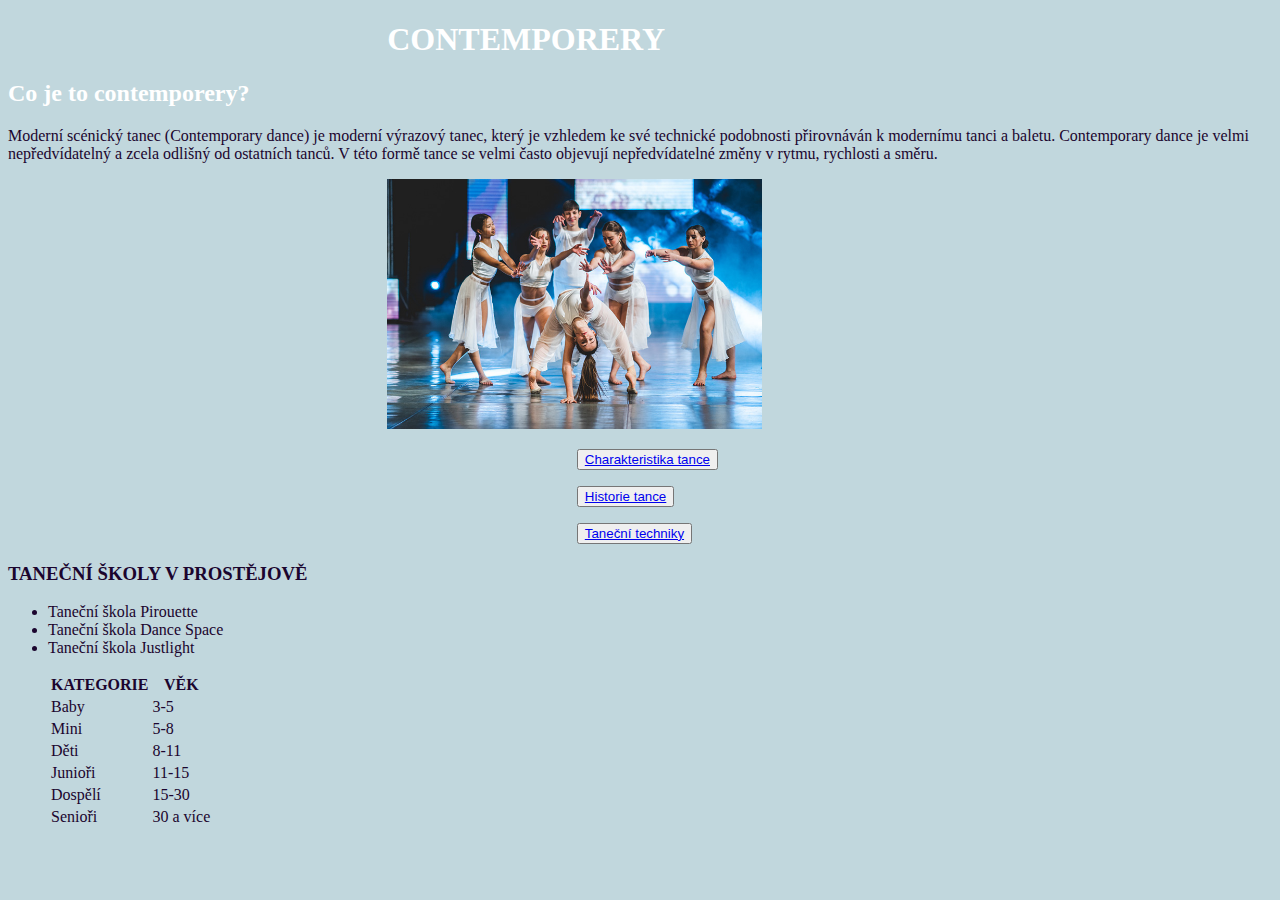
<file: index.html>
<!DOCTYPE html>
<html lang="en">
<head>
    <meta charset="UTF-8">
    <meta name="viewport" content="width=device-width, initial-scale=1.0">
    <title>Document</title>
    <link rel="stylesheet" href="stylecek.css">
</head>



<body>
  
  <h1>CONTEMPORERY</h1>  
  <h2>Co je to contemporery?</h2>  
  <div></div>
</p>Moderní scénický tanec (Contemporary dance) je moderní výrazový tanec,
 který je vzhledem ke své technické podobnosti přirovnáván k modernímu tanci
  a baletu. Contemporary dance je velmi nepředvídatelný a zcela odlišný od 
  ostatních tanců. V této formě tance se velmi často objevují nepředvídatelné 
  změny v rytmu, rychlosti a směru.
</p>
</div>
<img src="fotka4.jpg" alt="">
  
  <p></p>
  <button> <a href="Charakteristika.html">Charakteristika tance</a></button>
  
  <p></p>
  <button><a href="historie.html">Historie tance</a></button>
  
  <p></p>
  <button><a href="techniky.html">Taneční techniky</a></button>
<section></section>
<article>
  <h3>TANEČNÍ ŠKOLY V PROSTĚJOVĚ</h3>
  <ul>
    <li>  Taneční škola Pirouette
      <li>  Taneční škola Dance Space
        <li>  Taneční škola Justlight
        </p></body>
        
<section>
  <table>
      <thead>
          <tr>
              <th>KATEGORIE </th>
              <th>VĚK</th>
              
          </tr>
      </thead>
      <tbody>
          <tr>
              <td>Baby</td>
              <td>3-5</td>
              
               </tr>
          <tr>
              <td>Mini</td>
              <td>5-8</td>
            
          <tr>
              <td>Děti</td>
              <td>8-11</td>
            
          </tr>
          <td>Junioři</td>
              <td>11-15</td>
            </tr>
            
            <td>Dospělí</td>
              <td>15-30</td>

            </tr>
            
            <td>Senioři</td>
              <td>30 a více</td>

            
      </tbody>
  
  </table></body>
  <article>
   
  </section>
</file>
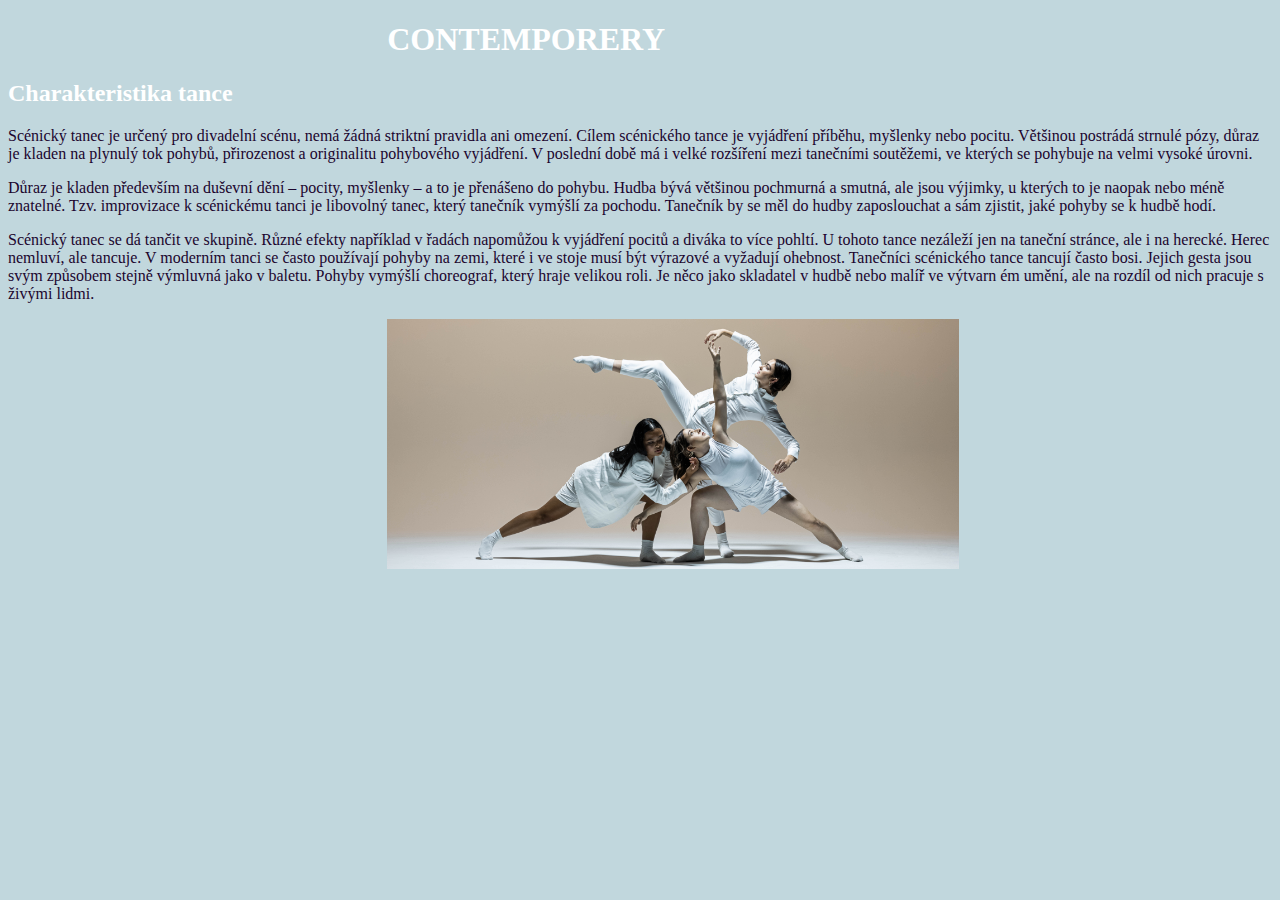
<file: Charakteristika.html>
<!DOCTYPE html>
<html lang="cs">
<head>
    <meta charset="UTF-8">
    <meta name="viewport" content="width=device-width, initial-scale=1.0">
    <title>Document</title>
    <link rel="stylesheet" href="stylecek.css"
</head>


<h1>CONTEMPORERY</h1>  
  <h2>Charakteristika tance</h2>  
</p>
Scénický tanec je určený pro divadelní scénu, nemá žádná striktní pravidla ani omezení. Cílem scénického tance je vyjádření příběhu, myšlenky nebo pocitu. Většinou postrádá strnulé pózy, důraz je kladen na plynulý tok pohybů, přirozenost a originalitu pohybového vyjádření. V poslední době má i velké rozšíření mezi tanečními soutěžemi, ve kterých se pohybuje na velmi vysoké úrovni.
</p>
Důraz je kladen především na duševní dění – pocity, myšlenky – a to je přenášeno do pohybu. Hudba bývá většinou pochmurná a smutná, ale jsou výjimky, u kterých to je naopak nebo méně znatelné. Tzv. improvizace k scénickému tanci je libovolný tanec, který tanečník vymýšlí za pochodu. Tanečník by se měl do hudby zaposlouchat a sám zjistit, jaké pohyby se k hudbě hodí.
</p>
Scénický tanec se dá tančit ve skupině. Různé efekty například v řadách napomůžou k vyjádření pocitů a diváka to více pohltí. U tohoto tance nezáleží jen na taneční stránce, ale i na herecké. Herec nemluví, ale tancuje. V moderním tanci se často používají pohyby na zemi, které i ve stoje musí být výrazové a vyžadují ohebnost. Tanečníci scénického tance tancují často bosi. Jejich gesta jsou svým způsobem stejně výmluvná jako v baletu. Pohyby vymýšlí choreograf, který hraje velikou roli. Je něco jako skladatel v hudbě nebo malíř ve výtvarn
ém umění, ale na rozdíl od nich pracuje s živými lidmi. 
</p>
<img src="fotka5.jpg" alt="">
</file>
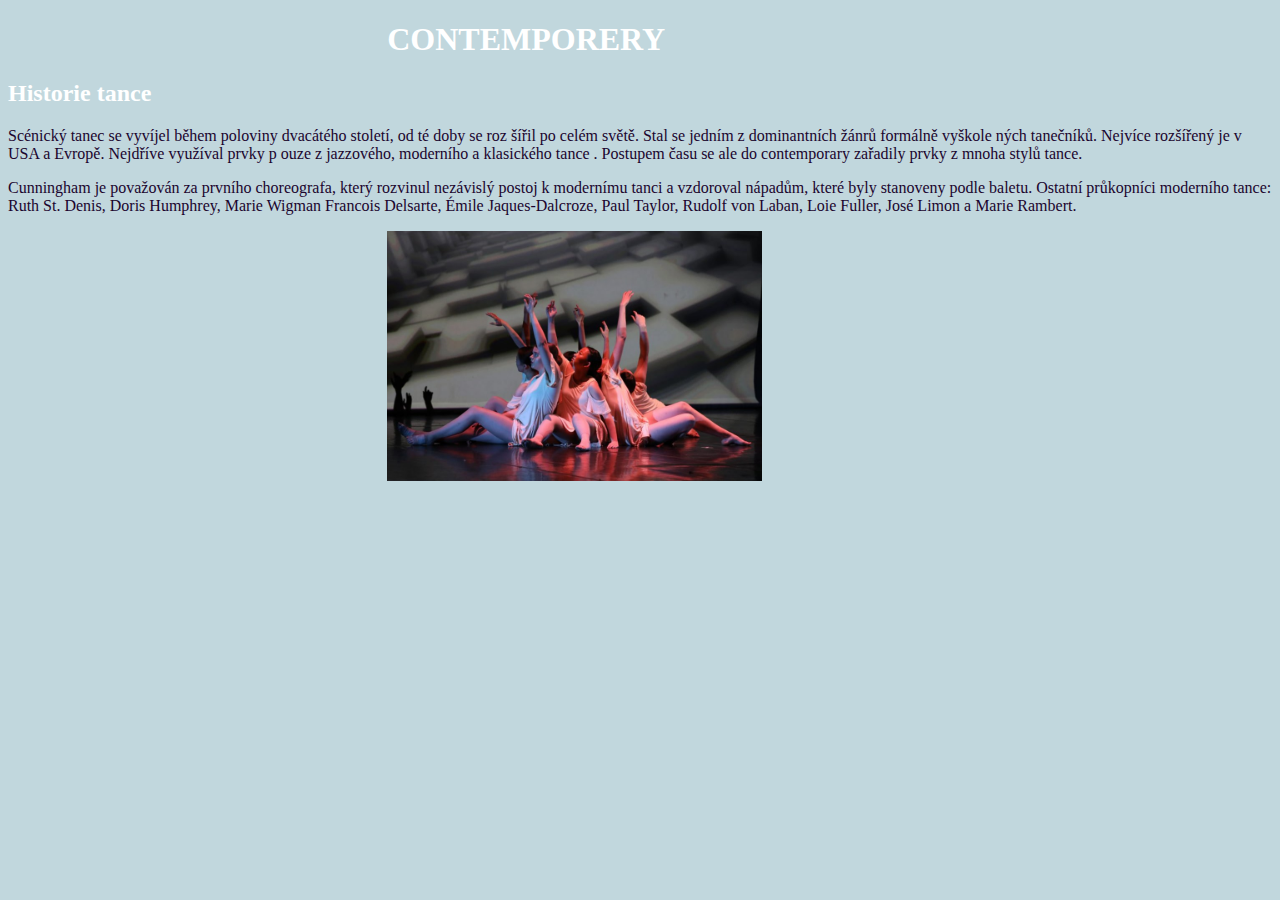
<file: historie.html>
<!DOCTYPE html>
<html lang="cs">
<head>
    <meta charset="UTF-8">
    <meta name="viewport" content="width=device-width, initial-scale=1.0">
    <title>Document</title>
    <link rel="stylesheet" href="stylecek.css"
</head>

<body>
    <h1>CONTEMPORERY</h1>  
    <h2>Historie tance</h2> 
</p>Scénický tanec se vyvíjel během poloviny dvacátého století, od té doby se roz
šířil po celém světě. Stal se jedním z dominantních žánrů formálně vyškole
ných tanečníků. Nejvíce rozšířený je v USA a Evropě. Nejdříve využíval prvky p
ouze z jazzového, moderního a klasického tance
. Postupem času se ale do contemporary zařadily prvky z mnoha stylů tance.

</p>Cunningham je považován za prvního choreografa, který rozvinul nezávislý 
postoj k modernímu tanci a vzdoroval nápadům, které byly stanoveny podle baletu.
 Ostatní průkopníci moderního tance: Ruth St. Denis, Doris Humphrey, Marie Wigman Francois Delsarte, Émile Jaques-Dalcroze, Paul Taylor, Rudolf von Laban,
  Loie Fuller, José Limon a Marie Rambert.
</p>
<img src="fotka2.jpg" alt="">









</body>
</file>
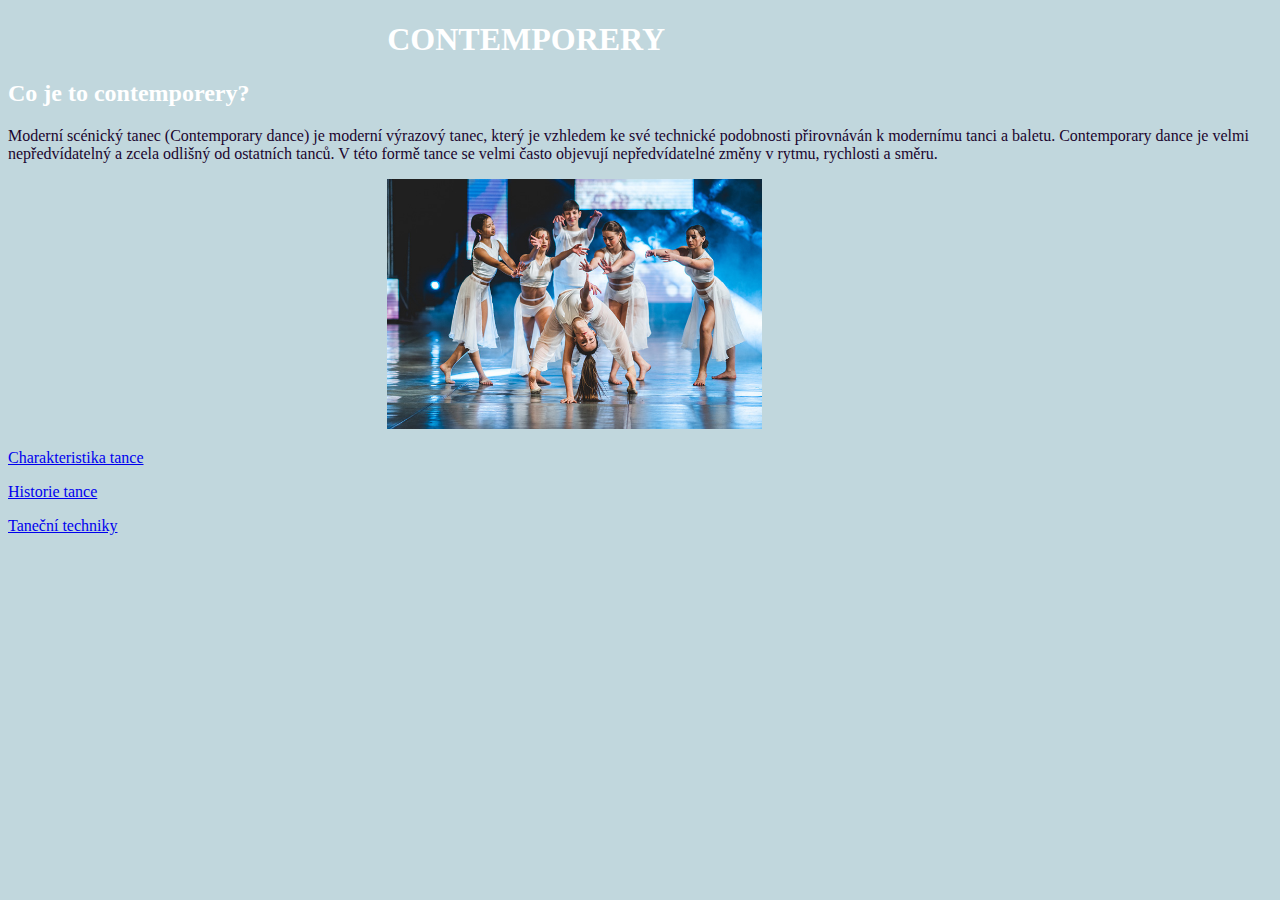
<file: html.html>
<!DOCTYPE html>
<html lang="en">
<head>
    <meta charset="UTF-8">
    <meta name="viewport" content="width=device-width, initial-scale=1.0">
    <title>Document</title>
    <link rel="stylesheet" href="stylecek.css"
</head>



<body>
  
  <h1>CONTEMPORERY</h1>  
  <h2>Co je to contemporery?</h2>  
</p>Moderní scénický tanec (Contemporary dance) je moderní výrazový tanec,
 který je vzhledem ke své technické podobnosti přirovnáván k modernímu tanci
  a baletu. Contemporary dance je velmi nepředvídatelný a zcela odlišný od 
  ostatních tanců. V této formě tance se velmi často objevují nepředvídatelné 
  změny v rytmu, rychlosti a směru.
</p>
</p>
<img src="fotka4.jpg" alt="">
  
<p></p>
<a href="Charakteristika.html">Charakteristika tance</a>

<p></p>
<a href="historie.html">Historie tance</a>

<p></p>
<a href="techniky.html">Taneční techniky</a>


</body>
</html>
</file>
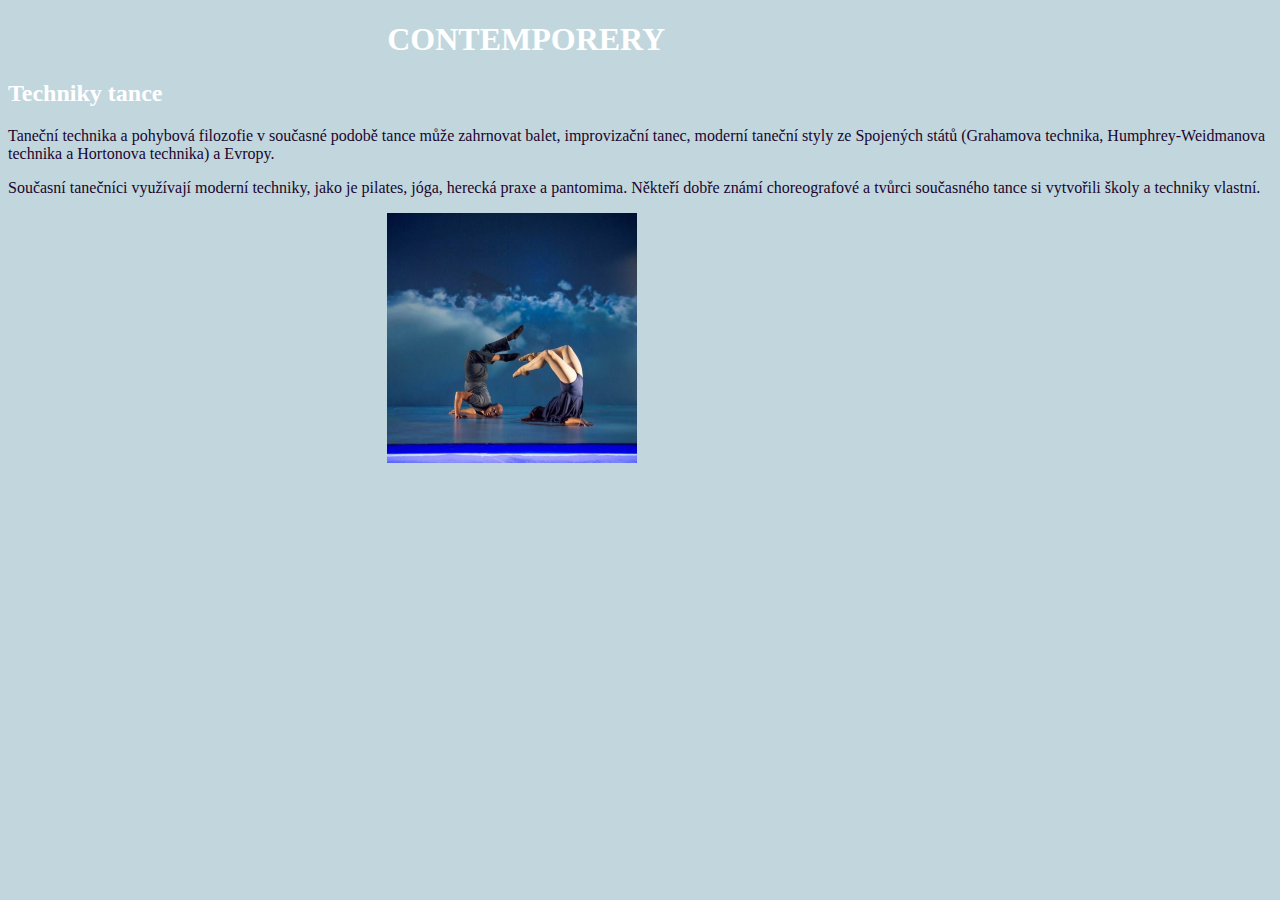
<file: techniky.html>
<!DOCTYPE html>
<html lang="cs">
<head>
    <meta charset="UTF-8">
    <meta name="viewport" content="width=device-width, initial-scale=1.0">
    <title>Document</title>
    <link rel="stylesheet" href="stylecek.css">
</head>

<body>
    <h1>CONTEMPORERY</h1>  
    <h2>Techniky tance</h2>    
</p>Taneční technika a pohybová filozofie v současné podobě tance může
 zahrnovat balet, improvizační tanec, moderní taneční
 styly ze Spojených států (Grahamova technika, 
 Humphrey-Weidmanova technika a Hortonova technika) a Evropy.
</p> Současní tanečníci využívají moderní techniky, jako je pilates, 
jóga, herecká praxe a pantomima. Někteří dobře známí choreografové a tvůrci 
současného tance si vytvořili školy a techniky vlastní.
</p>
<img src="fotka3.jpg" alt="">
</body>
</file>
<file: stylecek.css>
body{background-color: rgb(193, 215, 221);}
h1{color: rgb(255, 255, 255);
margin-left: 30%;}
h2{color: white;
margin-left: 0%;}
body{color: rgb(27, 5, 46);}
img{height: 250px; width: p;margin-left: 30%;}
button{margin-left: 45%;}
div{margin-left: 20%;}
article{margin-left: 0%;}
section{margin-left: 00%;}
</file>
